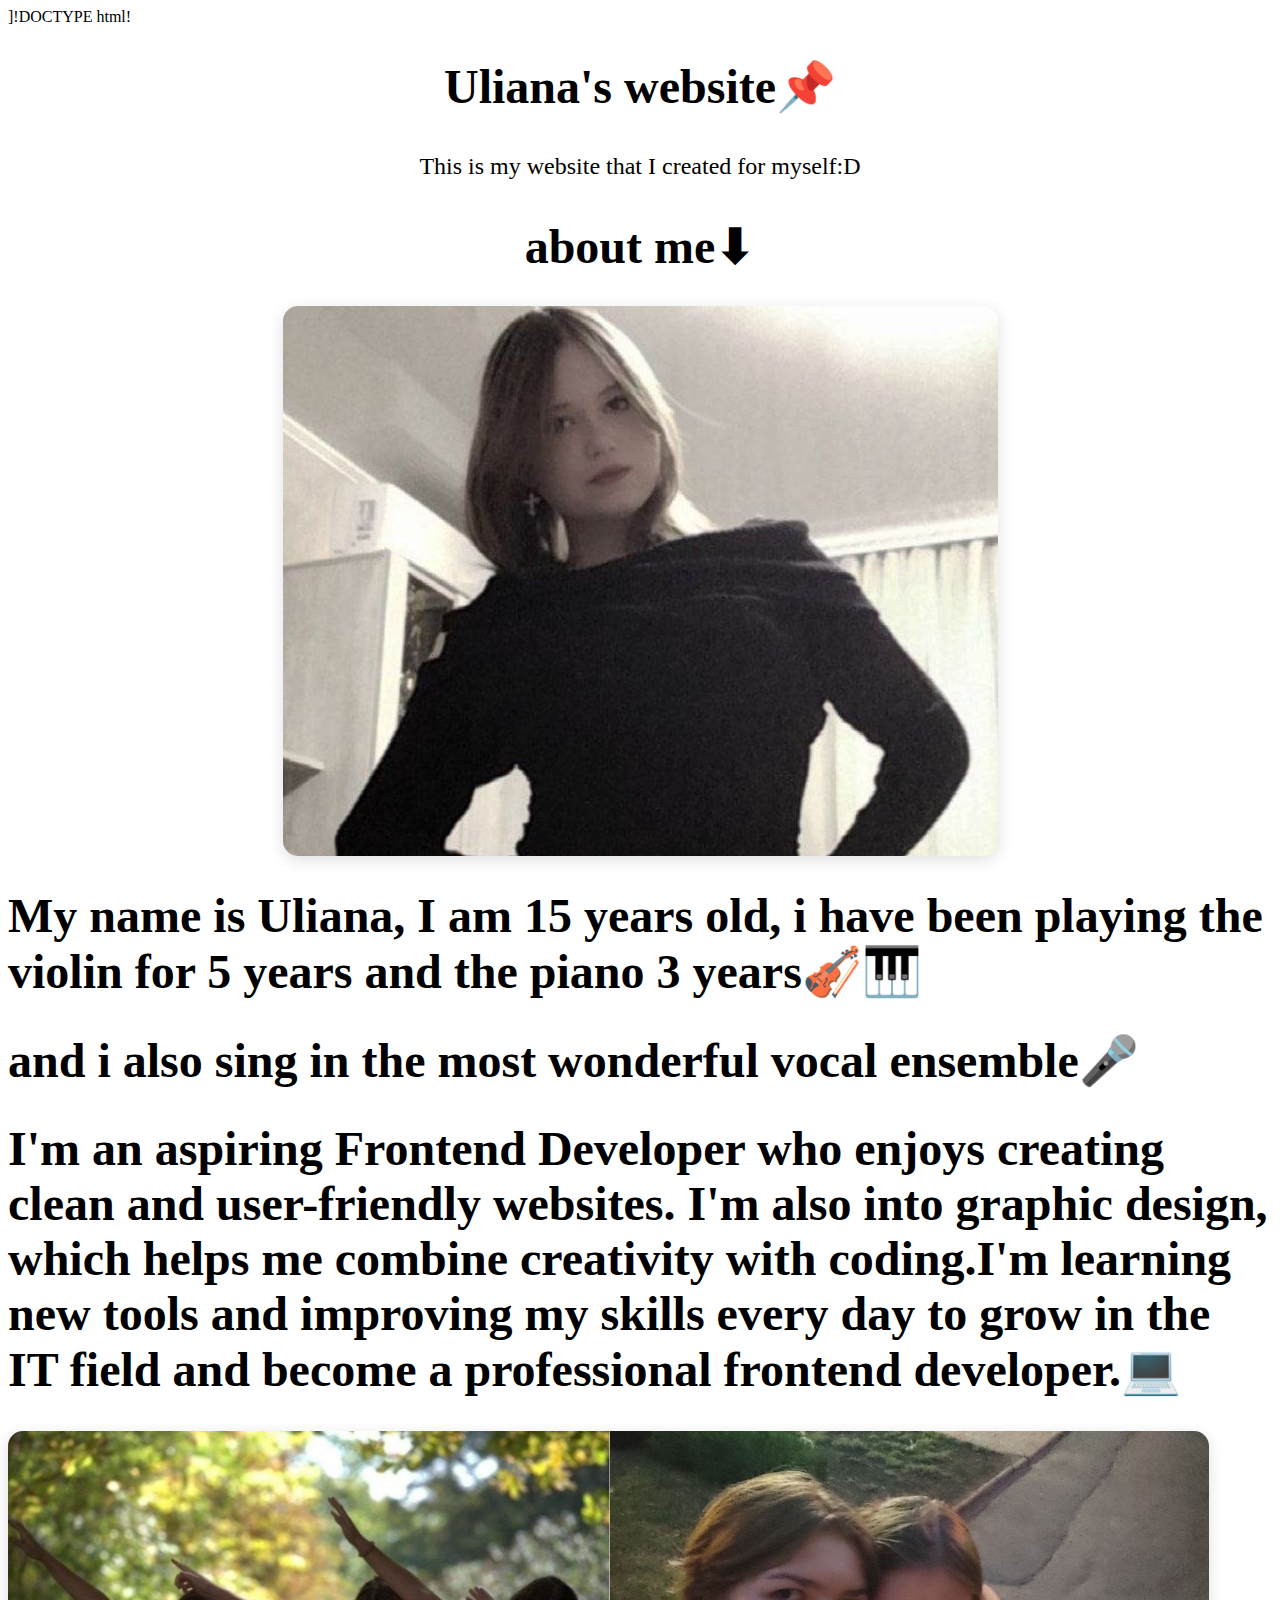
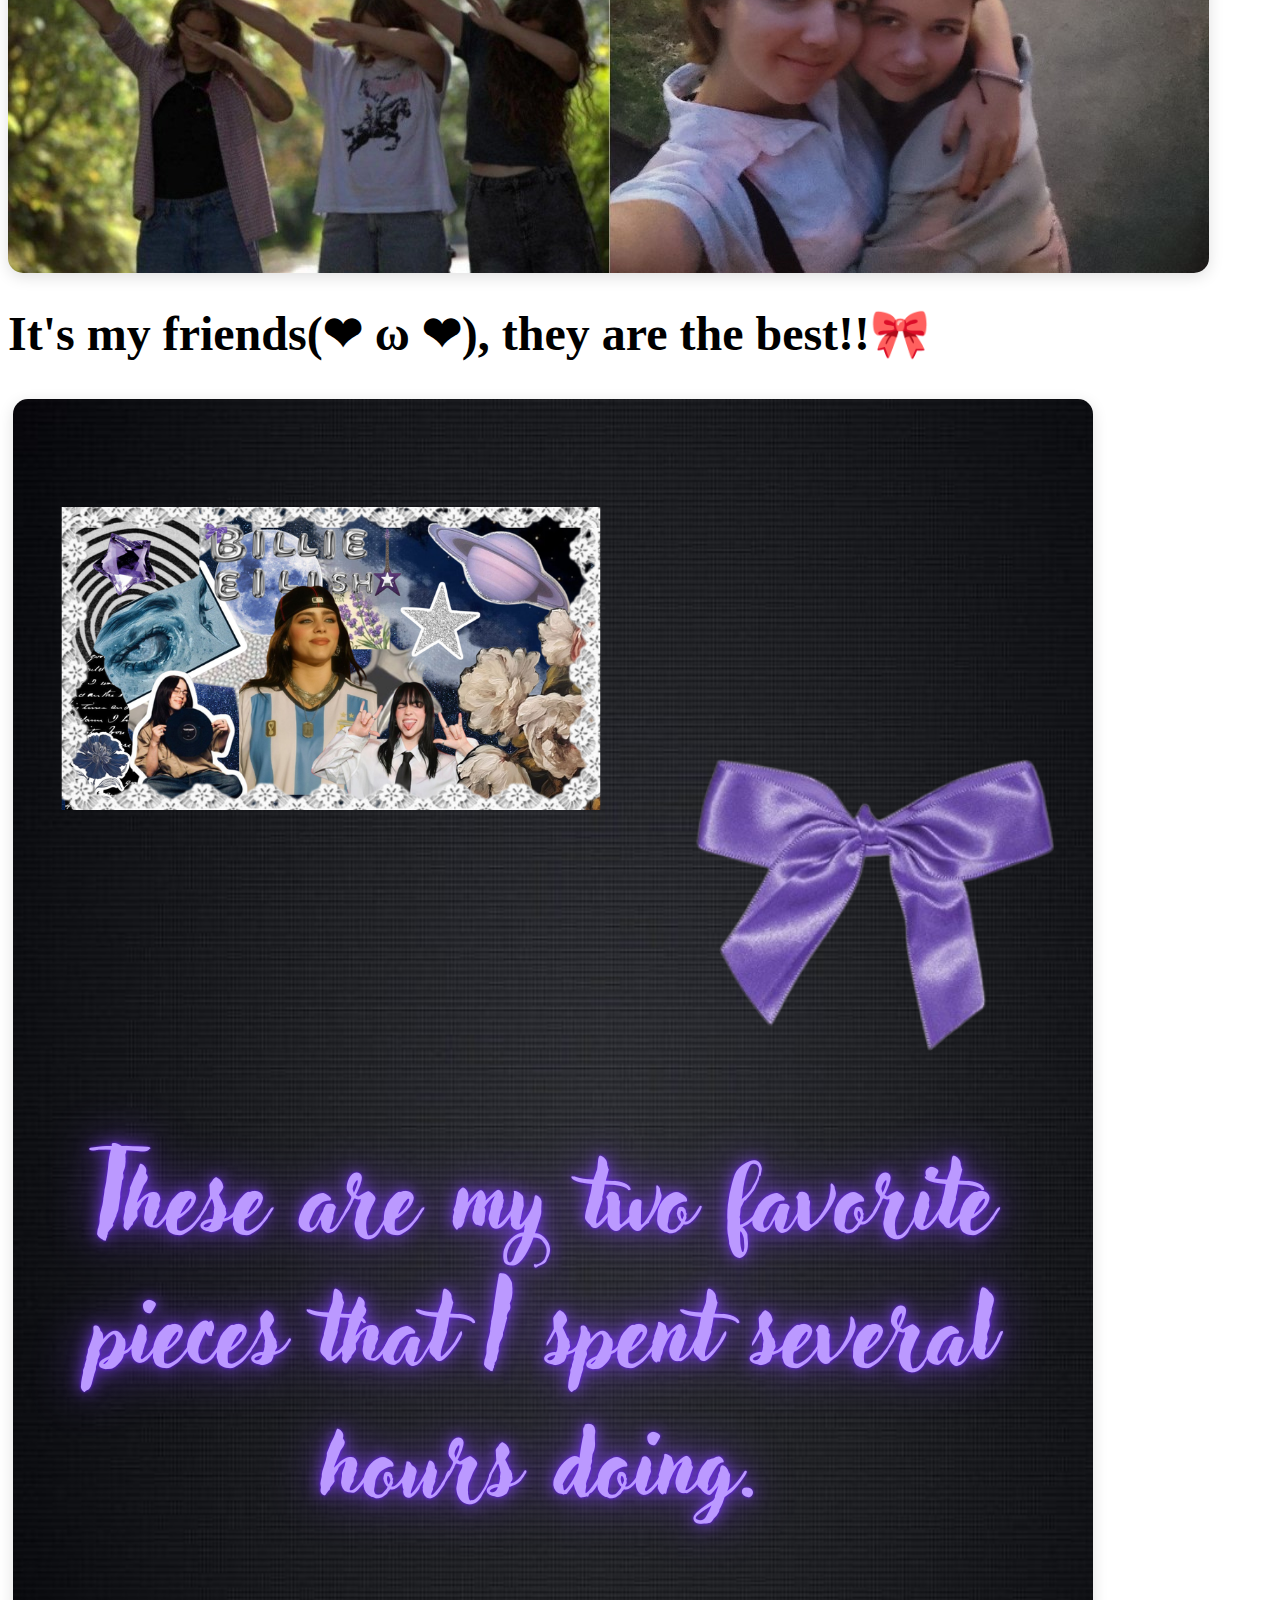
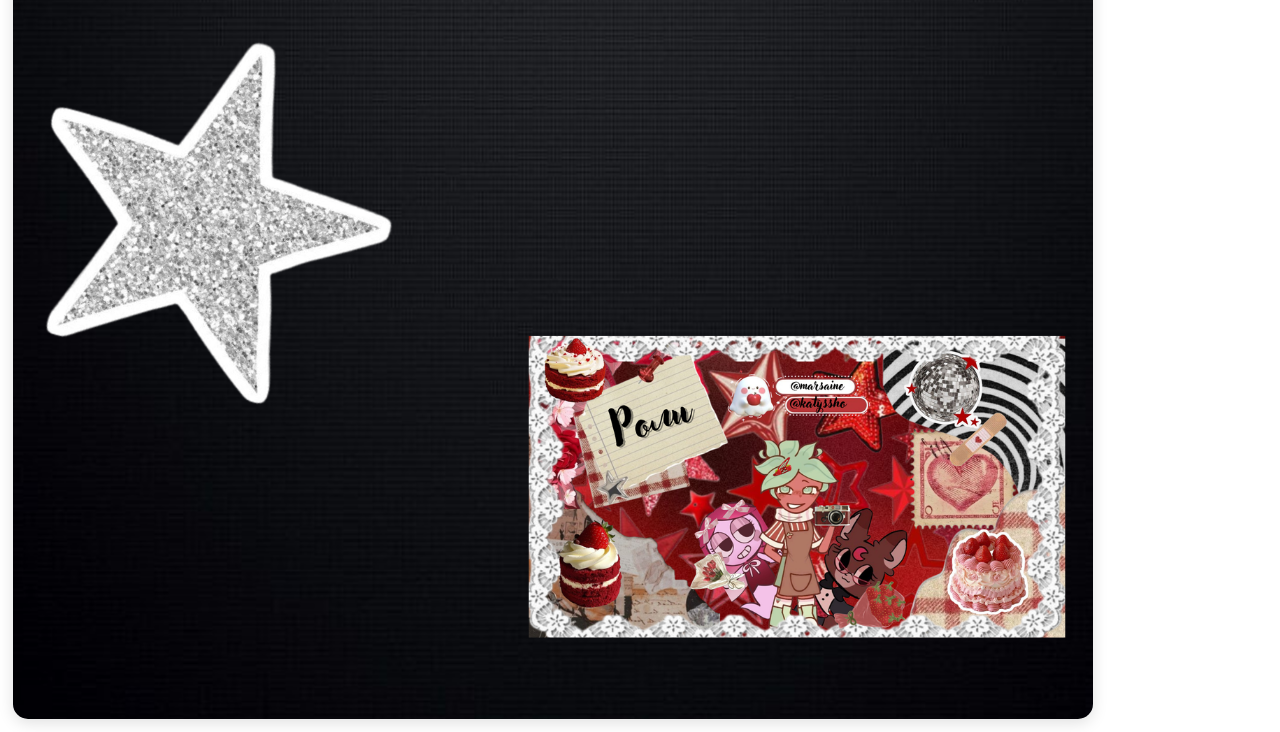
<file: index.html>
]!DOCTYPE html!
<html>
<head>
    <meta charset="UTF-8">
    <title>uliana's</title>
    <link rel="stylesheet" href="../static/stati_style.css">

</head>

<body>
<div class="content">
<h1>Uliana's website📌</h1>
<p>This is my website that I created for myself:D</p>
<h1>about me⬇</h1>
   <img src="../static/uulia.jpg" class="uulia.jpg">
</div>
<h1>My name is Uliana, I am 15 years old, i have been playing the violin for 5 years and the piano 3 years🎻🎹</h1>
<h1>and i also sing in the most wonderful vocal ensemble🎤</h1>
<h1>I'm an aspiring Frontend Developer who enjoys creating clean and user-friendly websites.
I'm also into graphic design, which helps me combine creativity with coding.I'm learning new tools and improving my skills every day
to grow in the IT field and become a professional frontend developer.💻</h1>

<div>
    <img src="../static/devachki.jpg" class="devachki.jpg">
</div>


<h1>It's my friends(❤ ω ❤), they are the best!!🎀</h1>

<div>
<a href="page2.html" style="display: inline-block; padding: 5px; cursor: pointer; text-decoration: none; background-color: white;">
  <img src="static/star.png" alt="button" style="display: block;
box-shadow;0 0 5px lavender,
0 0 25px lavender, 0 0 50px lavender,
0 0 100px lavender, 0 0 200px lavender;">
</a>




</div>



<style>
.btn {
    display: inline-block;
    padding: 8px 16px;
    background: #72676F;
    color: #fff;
    border-radius: 4px;
    text-decoration:none;

}
.btn:hover {
    box-shadow:0 0 5px lavender,
    0 0 25px lavender, 0 0 50px lavender,
    0 0 100px lavender, 0 0 200px lavender;
}
</style>

</body>
</html>
</file>
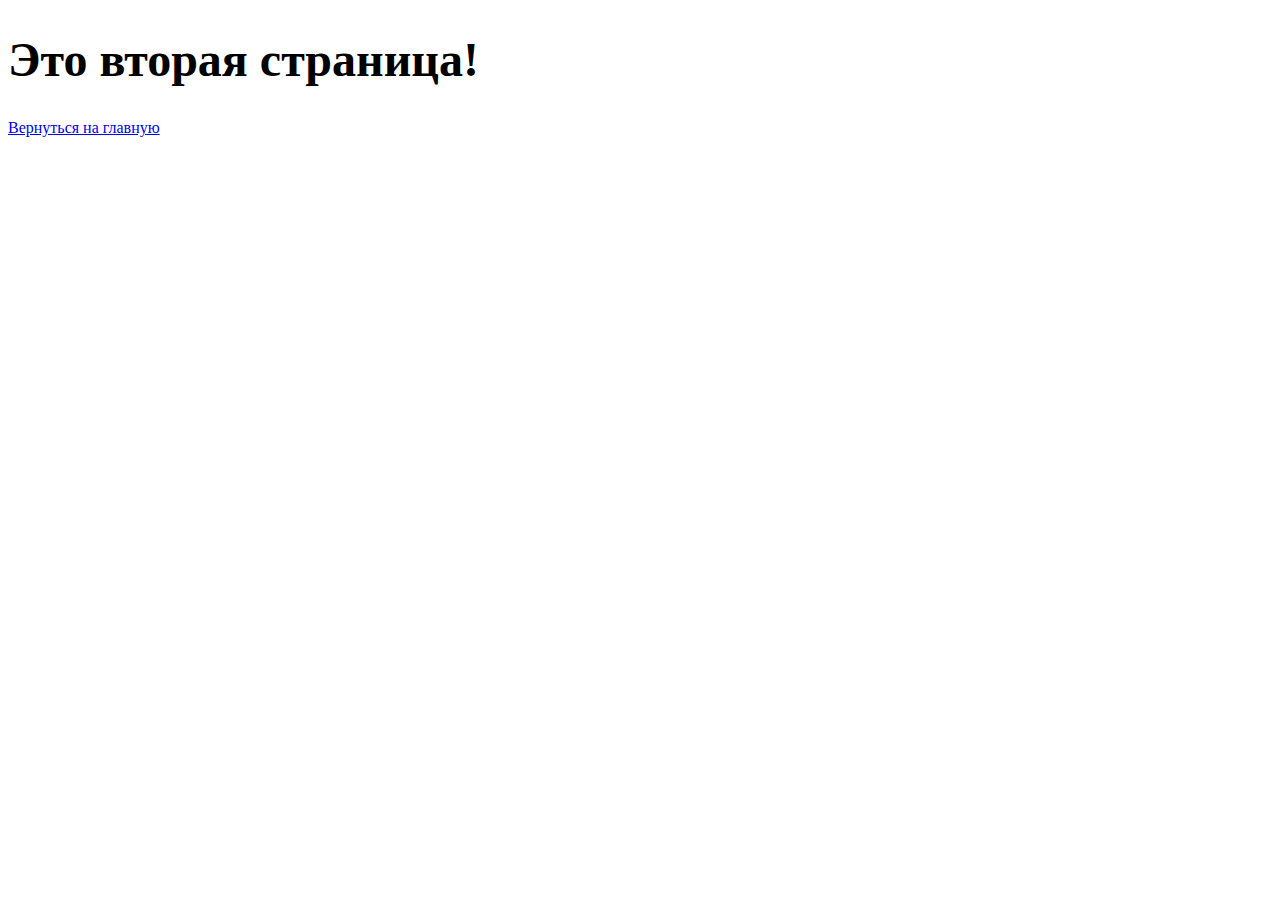
<file: page2.html>
<!DOCTYPE html>
<html lang="ru">
<head>
    <meta charset="UTF-8">
    <title>Вторая страница</title>
    <link rel="stylesheet" href="static/stati_style.css">
</head>
<body>
    <h1>Это вторая страница!</h1>
    <a href="index.html">Вернуться на главную</a>
</body>
</html>
</file>
<file: static/stati_style.css>
.content {
    text-align: center;
}

.uulia {
    width: 100px;
    display: block;
    margin: 10px auto;
    border-radius: 10px;
}

}

body {
background-image:url("static/black.jpg");
background-repeat:no-repeat;
background-size:cover;
font-family:"Dancing Script",cursive;
padding:50px;
color:white;
}

h1 {
font-size:3em;
}

p {
font-size:1.5em;
max-width:600px;
margin:20px auto;
line-height:1.6;
}

h1:hover {
letter-spacing:2px;
transition:0.3s;
color:#6366f1;
}

img {
border-radius:15px;
box-shadow: 0 4px 15px #00000020;
}
</file>
